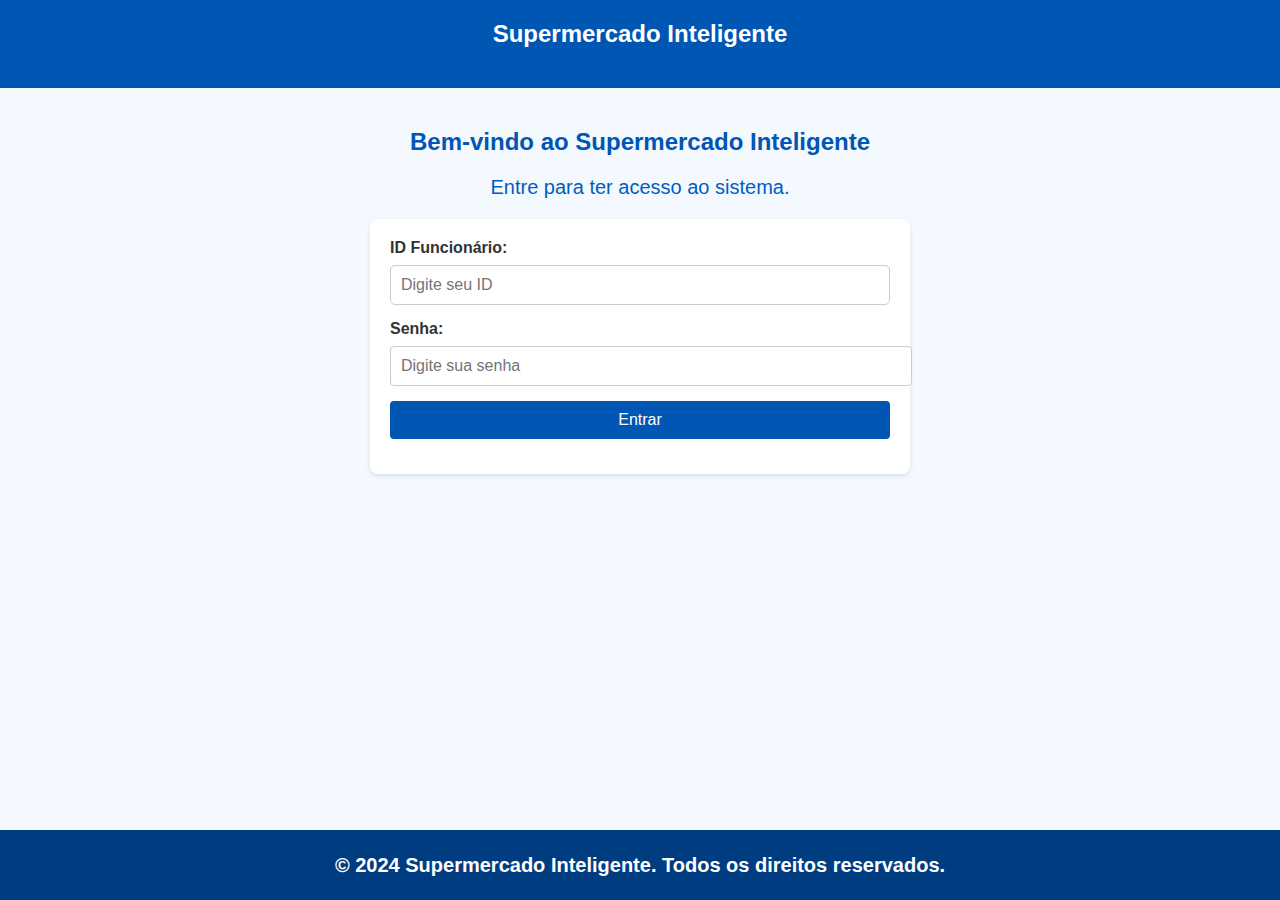
<file: index.html>
<!DOCTYPE html>
<html lang="en">
<head>
    <meta charset="UTF-8">
    <meta name="viewport" content="width=device-width, initial-scale=1.0">
    <title>Supermercado Inteligente</title>
    <link rel="stylesheet" href="style.css">
</head>
<body>
    <header class="header">
        <a class="titulo" href="#">Supermercado Inteligente</a>
        <p></p>
        <nav class="navbar">
        </nav>
    </header>

    <main>
        <section class="welcome-section">
            <h2 class="middle">Bem-vindo ao Supermercado Inteligente</h2>
            <p class="middle">Entre para ter acesso ao sistema.</p>

            <form class="form" action="cadastrado.html" method="get">
                <label for="employee-id">ID Funcionário:</label>
                <input type="text" id="employee-id" name="employee-id" placeholder="Digite seu ID" required>

                <label for="password">Senha:</label>
                <input type="password" id="password" name="password" placeholder="Digite sua senha" required>

                <button type="submit">Entrar</button>
            </form>
        </section>
    </main>

    <footer class="footer">
        <h1>&copy; 2024 Supermercado Inteligente. Todos os direitos reservados.</h1>
    </footer>
</body>
</html>
</file>
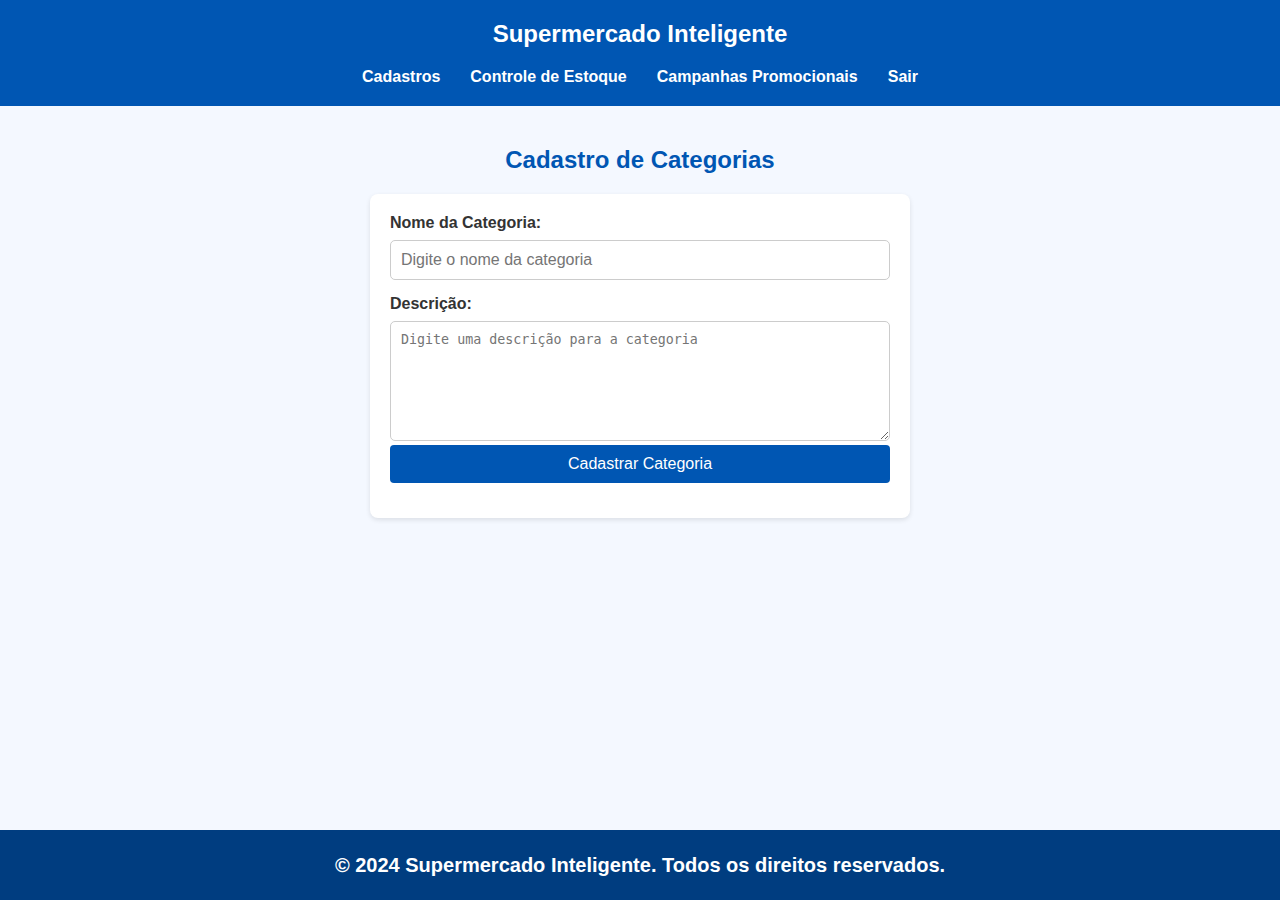
<file: cadastroCategoria.html>
<!DOCTYPE html>
<html lang="en">
<head>
    <meta charset="UTF-8">
    <meta name="viewport" content="width=device-width, initial-scale=1.0">
    <title>Cadastro de Categorias</title>
    <link rel="stylesheet" href="style.css">
</head>
<body>
    <header class="header">
        <a class="titulo" href="cadastrado.html">Supermercado Inteligente</a>
        <p></p>
        <nav class="navbar">
            <ul>
                <li><a href="cadastrosGeral.html">Cadastros</a></li>
                <li><a href="controleEstoque.html">Controle de Estoque</a></li>
                <li><a href="verCampanhas.html">Campanhas Promocionais</a></li>
                <li><a href="index.html">Sair</a></li>
            </ul>
        </nav>
    </header>

    <main>
        <section id="cadastro-categorias">
            <h2 class="middle">Cadastro de Categorias</h2>
            <form class="form" id="category-form">
                <label for="category-name">Nome da Categoria:</label>
                <input type="text" id="category-name" name="category-name" placeholder="Digite o nome da categoria" required>

                <label for="category-description">Descrição:</label>
                <textarea id="category-description" name="category-description" placeholder="Digite uma descrição para a categoria" rows="4" required></textarea>

                <button type="submit">Cadastrar Categoria</button>
            </form>
        </section>
    </main>

    <footer class="footer">
        <h1>&copy; 2024 Supermercado Inteligente. Todos os direitos reservados.</h1>
    </footer>
</body>
</html>
</file>
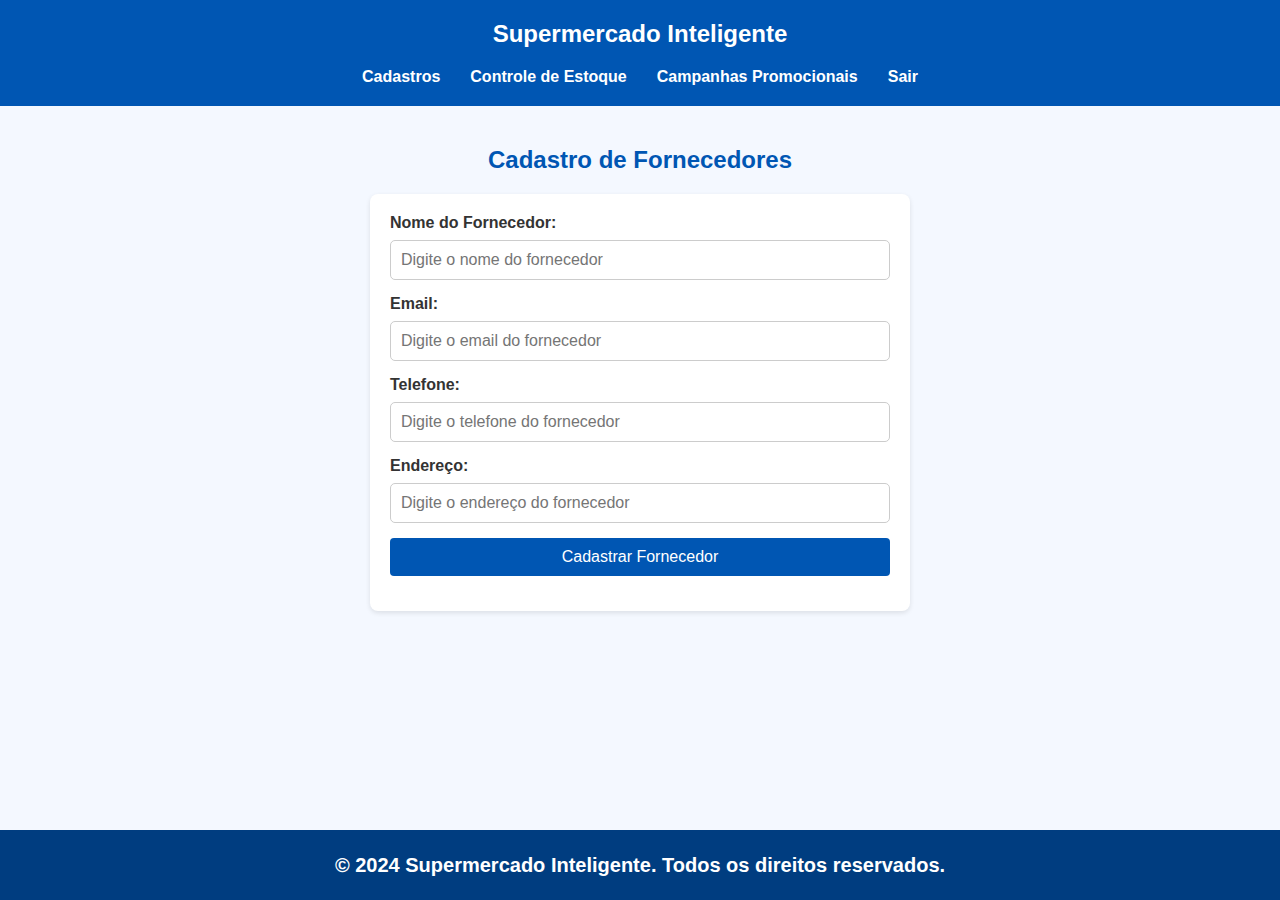
<file: cadastroFornecedor.html>
<!DOCTYPE html>
<html lang="en">
<head>
    <meta charset="UTF-8">
    <meta name="viewport" content="width=device-width, initial-scale=1.0">
    <title>Cadastro de Fornecedores</title>
    <link rel="stylesheet" href="style.css">
</head>
<body>
    <header class="header">
        <a class="titulo" href="cadastrado.html">Supermercado Inteligente</a>
        <p></p>
        <nav class="navbar">
            <ul>
                <li><a href="cadastrosGeral.html">Cadastros</a></li>
                <li><a href="controleEstoque.html">Controle de Estoque</a></li>
                <li><a href="verCampanhas.html">Campanhas Promocionais</a></li>
                <li><a href="index.html">Sair</a></li>
            </ul>
        </nav>
    </header>
    <main>
        <section id="cadastro-fornecedores">
            <h2 class="middle">Cadastro de Fornecedores</h2>
            <form class="form" id="supplier-form">
                <label for="supplier-name">Nome do Fornecedor:</label>
                <input type="text" id="supplier-name" name="supplier-name" placeholder="Digite o nome do fornecedor" required>

                <label for="supplier-email">Email:</label>
                <input type="text" id="supplier-email" name="supplier-email" placeholder="Digite o email do fornecedor" required>

                <label for="supplier-phone">Telefone:</label>
                <input type="text" id="supplier-phone" name="supplier-phone" placeholder="Digite o telefone do fornecedor" required>

                <label for="supplier-address">Endereço:</label>
                <input type="text" id="supplier-address" name="supplier-address" placeholder="Digite o endereço do fornecedor" required>

                <button type="submit">Cadastrar Fornecedor</button>
            </form>
        </section>
    </main>

    <footer class="footer">
        <h1>&copy; 2024 Supermercado Inteligente. Todos os direitos reservados.</h1>
    </footer>
</body>
</html>
</file>
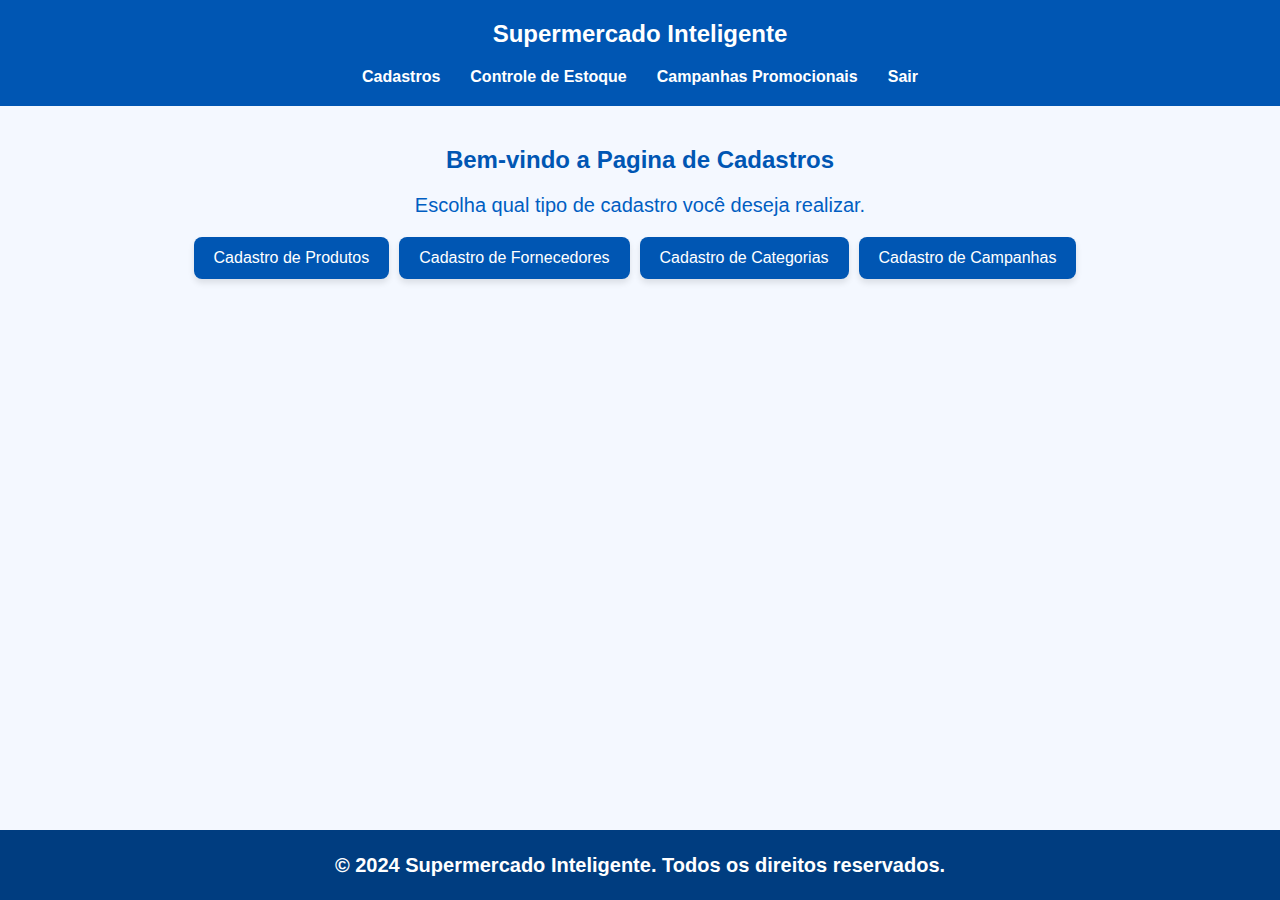
<file: cadastrosGeral.html>
<!DOCTYPE html>
<html lang="en">
<head>
    <meta charset="UTF-8">
    <meta name="viewport" content="width=device-width, initial-scale=1.0">
    <title>Supermercado Inteligente</title>
    <link rel="stylesheet" href="style.css">
</head>
<body>
    <header class="header">
        <a class="titulo" href="cadastrado.html">Supermercado Inteligente</a>
        <p></p>
        <nav class="navbar">
            <ul>
                <li><a href="cadastrosGeral.html">Cadastros</a></li>
                <li><a href="controleEstoque.html">Controle de Estoque</a></li>
                <li><a href="verCampanhas.html">Campanhas Promocionais</a></li>
                <li><a href="index.html">Sair</a></li>
            </ul>
        </nav>
    </header>

    <main>
        <section class="welcome-section">
            <h2 class="middle">Bem-vindo a Pagina de Cadastros</h2>
            <p class="middle">Escolha qual tipo de cadastro você deseja realizar.</p>

            <div class="middle">
                <button onclick="location.href='cadastroProduto.html'">Cadastro de Produtos</button>
                <button onclick="location.href='cadastroFornecedor.html'">Cadastro de Fornecedores</button>
                <button onclick="location.href='cadastroCategoria.html'">Cadastro de Categorias</button>
                <button onclick="location.href='campanhasPromo.html'">Cadastro de Campanhas</button>
            </div>
        </section>
    </main>

    <footer class="footer">
        <h1>&copy; 2024 Supermercado Inteligente. Todos os direitos reservados.</h1>
    </footer>
</body>
</html>
</file>
<file: style.css>
body {
    font-family: Arial, sans-serif;
    margin: 0;
    padding: 0;
    background-color: #f4f8ff;
    color: #333;
    display: flex;
    flex-direction: column;
    min-height: 100vh;
}

.header {
    background-color: #0056b3;
    color: white;
    padding: 20px;
    text-align: center;
}

.navbar ul {
    list-style-type: none;
    padding: 0;
    display: flex;
    justify-content: center;
    margin: 0;
}

.navbar li {
    margin: 0 15px;
}

.navbar a {
    color: white;
    text-decoration: none;
    font-weight: bold;
}

.navbar a:hover {
    text-decoration: underline;
}

main {
    padding: 20px;
    flex: 1;
}

.middle {
    display: flex;
    justify-content: center;
    align-items: center;
    text-align: center;
}

header .titulo{
        color: white;
        text-decoration: none;
        font-size: x-large;
        font-weight: bolder;
}

header p{
    color: #0056b3;
}
h2 {
    color: #0056b3;
}

p{
    color: #005ec2;
    font-size: 20px;
}

h1{
    font-size: 20px;
}

.form {
    background-color: white;
    padding: 20px;
    border-radius: 8px;
    box-shadow: 0 2px 5px rgba(0, 0, 0, 0.1);
    max-width: 500px;
    margin: 20px auto;
}

.form label {
    display: block;
    margin-bottom: 8px;
    font-weight: bold;
}

.form input, .form select, .form button {
    width: 100%;
    padding: 10px;
    margin-bottom: 15px;
    border: 1px solid #ccc;
    border-radius: 4px;
    font-size: 16px;
}

.form input[type="text"],
        .form textarea {
            margin-right: 10px; 
            width: 100%; 
            max-width: 600px; 
            padding: 10px; 
            border: 1px solid #ccc;
            border-radius: 5px; 
            box-sizing: border-box;
}

.form input[type="number"],
        .form textarea {
            margin-right: 10px; 
            width: 100%; 
            max-width: 600px; 
            padding: 10px; 
            border: 1px solid #ccc;
            border-radius: 5px; 
            box-sizing: border-box;
}

.form textarea {
            height: 120px; 
            resize: vertical;
}
        
.form button {
    background-color: #0056b3;
    color: white;
    border: none;
    cursor: pointer;
}

.form button:hover {
    background-color: #003d80;
}

.inventory-table {
    width: 100%;
    border-collapse: collapse;
    margin: 20px 0;
    background-color: white;
    box-shadow: 0 2px 5px rgba(0, 0, 0, 0.1);
}

.inventory-table th, .inventory-table td {
    padding: 15px;
    text-align: left;
    border: 1px solid #ddd;
}

.inventory-table th {
    background-color: #0056b3;
    color: white;
}

.footer {
    background-color: #003d80;
    color: white;
    text-align: center;
    padding: 10px 0;
    position: relative;
    bottom: 0;
    width: 100%;
    flex-shrink: 0;
}

.middle button {
    margin-right: 10px;
    background-color: #0056b3;
    color: white;
    padding: 12px 20px; 
    font-size: 16px; 
    border: none; 
    border-radius: 8px; 
    box-shadow: 0 4px 6px rgba(0, 0, 0, 0.1); 
    cursor: pointer;
    transition: background-color 0.3s, transform 0.2s;
}

.middle button:hover {
    background-color: #004080; 
    transform: scale(1.05); 
}

.middle button:active {
    transform: scale(0.95);
    box-shadow: 0 2px 4px rgba(0, 0, 0, 0.2); 
}
</file>
